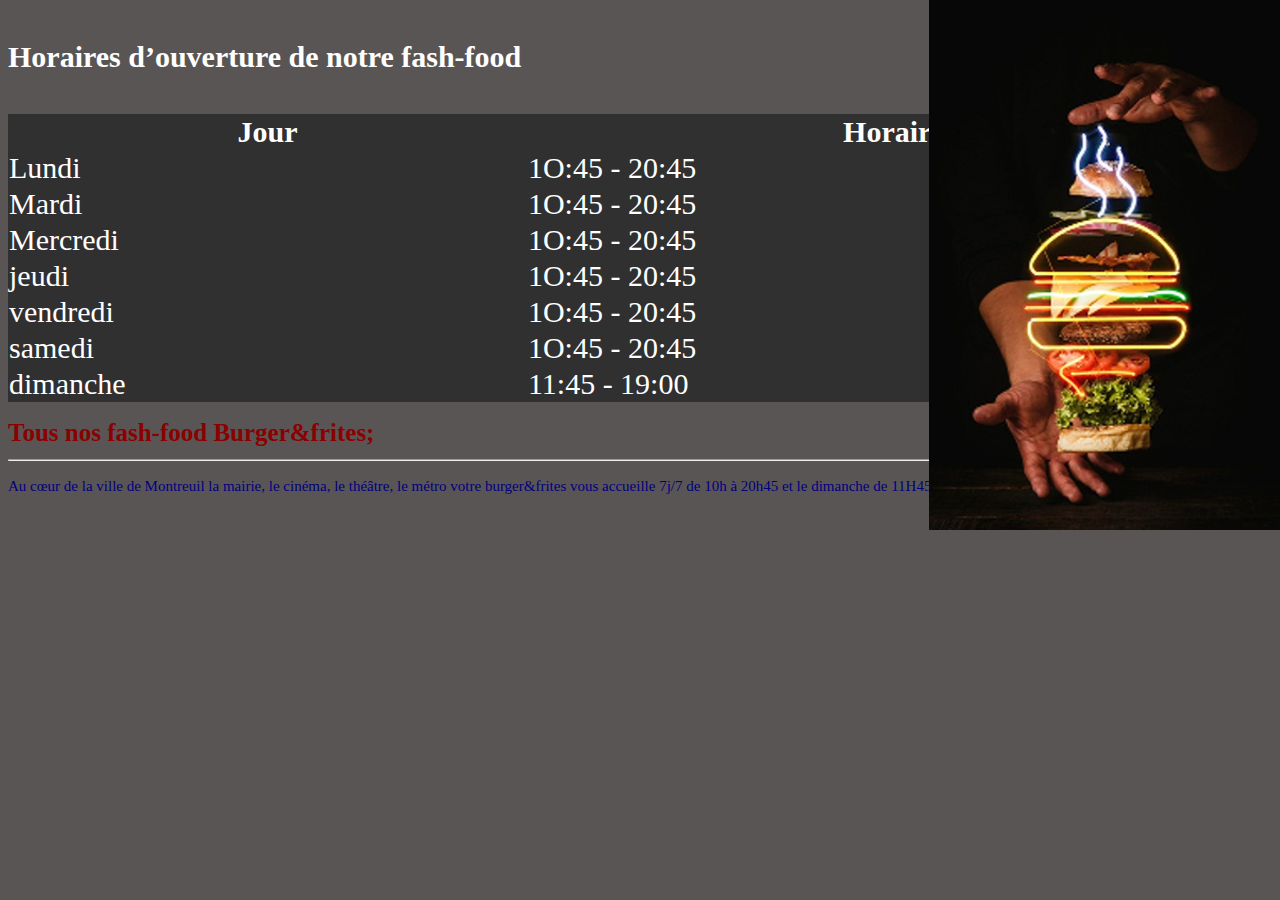
<file: horaires.html>
<!DOCTYPE html>
<html lang="fr">
<head>
    <meta charset="UTF-8">
    <meta http-equiv="X-UA-Compatible" content="IE=edge">
    <meta name="viewport" content="width=device-width, initial-scale=1.0">
    <title>Document</title>
    <link rel="stylesheet" href="horaires.css">
</head>
<body>
    <meta name="viewport" content="width=device-width, initial-scale=1.0">

    <div class="horraire" >
        <h4>Horaires d’ouverture de notre fash-food</h4>
        </div>
        
        <table>
            <th>Jour</th>
            <th>Horaires</th>
            
        <tbody>
          <tr>
            <td>Lundi</td>
            <td>1O:45 - 20:45</td>
           </tr>
           
           <tr>
           <td>Mardi</td>
            <td>1O:45 - 20:45</td>
            <tr>
        
            <tr>
            <td>Mercredi</td>
            <td>1O:45 - 20:45</td> 
            <tr>
        
            </tr>
            <td>jeudi</td>
            <td>1O:45 - 20:45</td>
            <tr>
        
            <tr>
            <td>vendredi</td>
            <td>1O:45 - 20:45</td>
            <tr>
        
            </tr>
            <td>samedi</td>
            <td>1O:45 - 20:45</td>
            <tr>
        
            <tr>
            <td>dimanche</td>
            <td>11:45 - 19:00</td>
            </tr>
           </tbody>
        </table>
        
        
        <div class="horaires2">
        <img src="resresres712704_640.jpg" alt="">
        </div>

        <h1>Tous nos fash-food Burger&frites;<hr></h1>
<p>Au cœur de la ville de Montreuil la mairie, le cinéma, le théâtre, le métro votre burger&frites vous accueille 7j/7 de 10h à 20h45 et le dimanche de 11H45 à 19h.</p>        
        
            </header>
        
















</body>
</html>
</file>
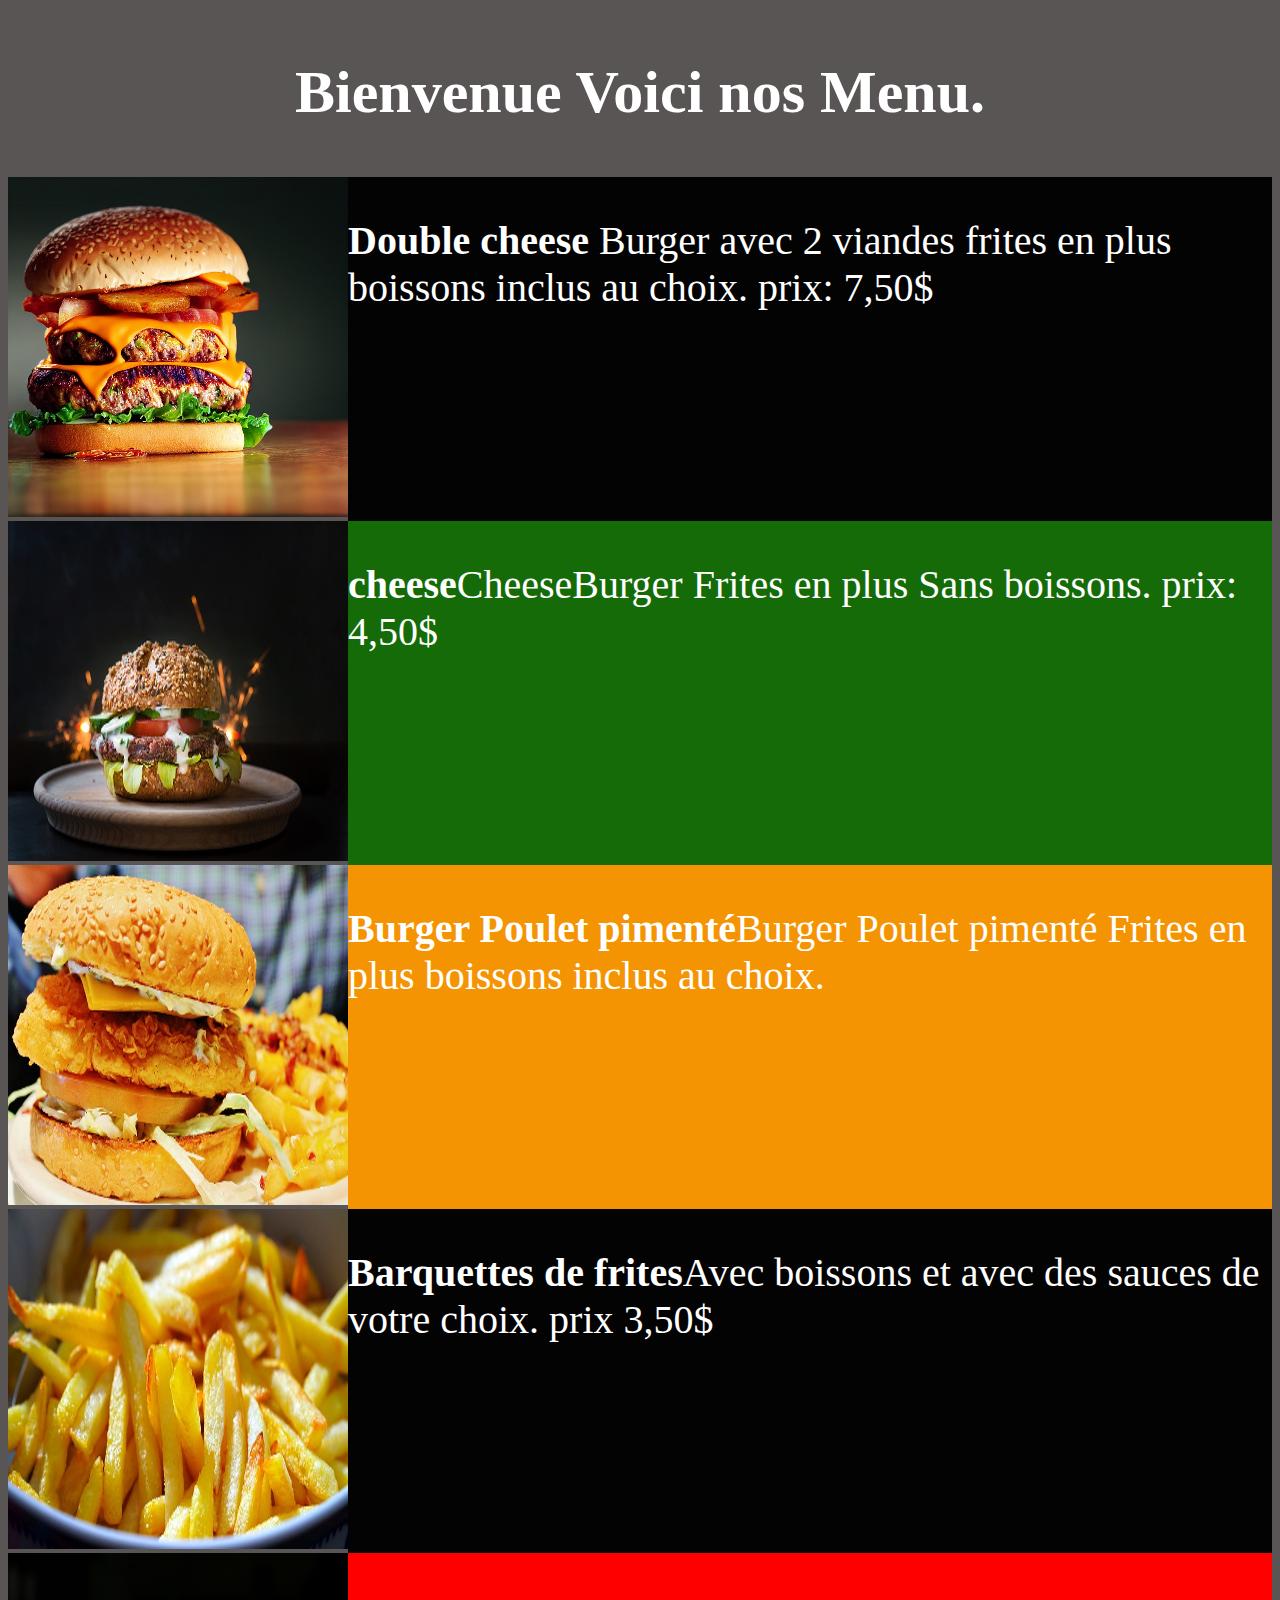
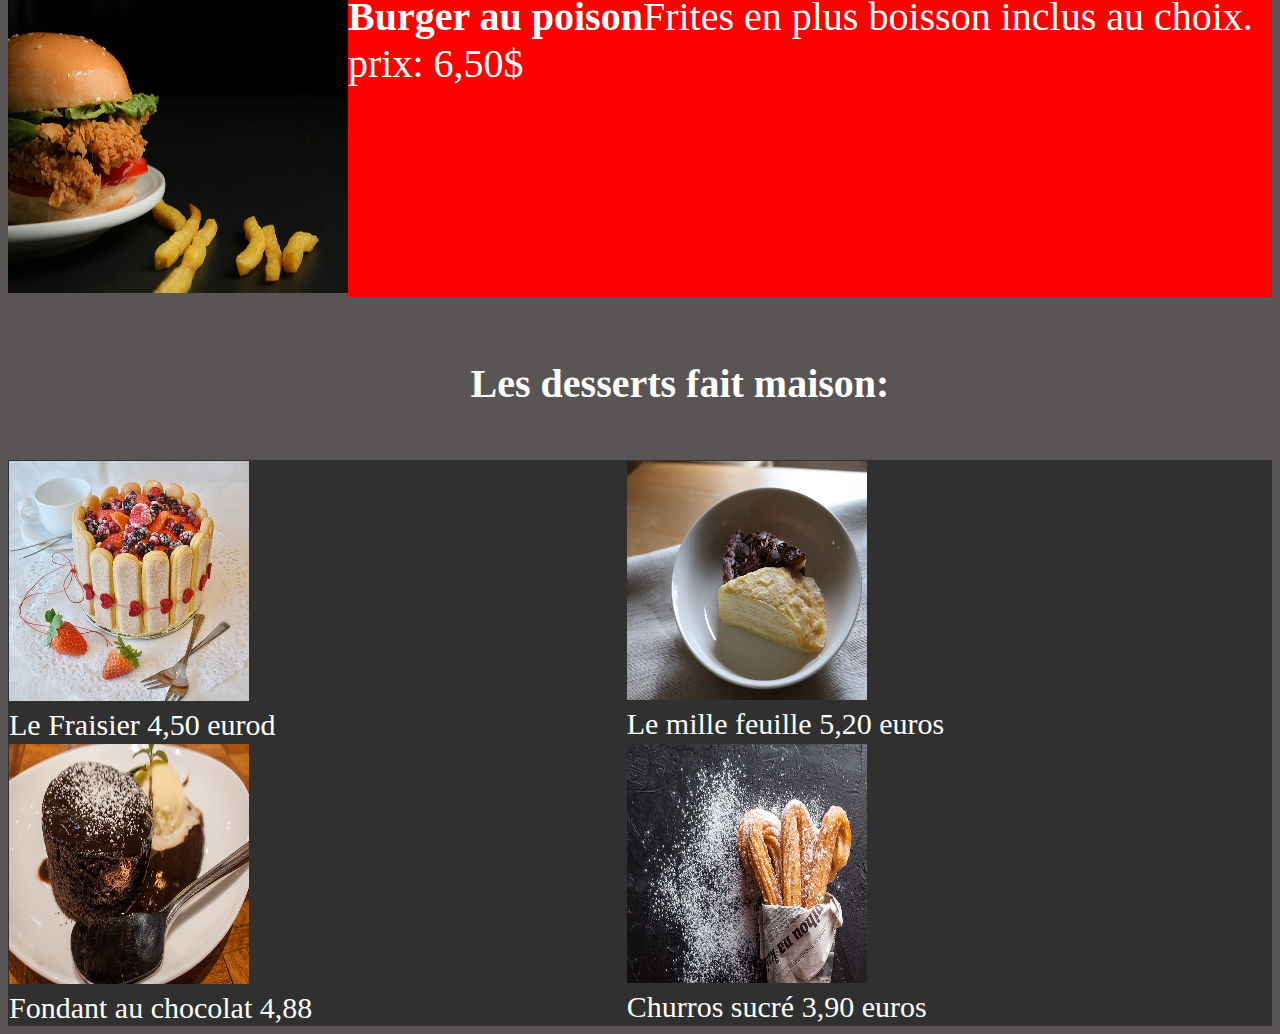
<file: menu.html>
<!DOCTYPE html>
<html lang="fr">
<head>
    <meta charset="UTF-8">
    <meta http-equiv="X-UA-Compatible" content="IE=edge">
    <meta name="viewport" content="width=device-width, initial-scale=1.0">
    <title>Document</title>
    <link rel="stylesheet" href="menu.css">
</head>
<body>
    
    <meta name="viewport" content="width=device-width, initial-scale=1.0">
    <div class="TT2" >
        <h2>Bienvenue
          Voici nos Menu.</h2>
  </div>

  <div class="lesion">
      <div class="image16">
          <img src="burger-7419420_640.jpg" alt="">
      </div>
      <div class="texte1">
          <p><strong> Double cheese</strong>
              Burger avec 2 viandes
              frites en plus
              boissons inclus au choix.
              prix: 7,50$</p>
      </div>
  </div>
  <div class="lesion2">
      <div class="image17">
          <img src="vegeta.jpg" alt="">
      </div>
      <div class="texte2" >
          <p><strong>cheese</strong>CheeseBurger
              Frites en plus 
              Sans boissons.
              prix: 4,50$</p>
      </div>
  </div>
     
      <div class="lesion3">
          <div class="image18">
              <img src="outback-2492925_640.jpg" alt="">
          </div>
          <div class="texte3" >
              <p><strong>Burger Poulet pimenté</strong>Burger Poulet pimenté
                  Frites en plus
                  boissons inclus au choix.</p>
          </div> 
      </div>

      <div class="lesion4">
          <div class="image19">
              <img src="french-fries-5332766_640.jpg" alt="">
          </div>
          <div class="texte4" >
              <p><strong>Barquettes de frites</strong>Avec boissons et avec des sauces de votre choix. 


                  prix 3,50$</p>
          </div> 
      </div>


      <div class="lesion5">
          <div class="image20">
              <img src="burger-4307719_640.jpg" alt="">
          </div>
          <div class="texte5" >
              <p><strong>Burger au poison</strong>Frites en plus
                  boisson inclus au choix.
                  
                  
                  prix: 6,50$</p>
          </div> 
      </div>
      <div class="dessert1" >
                <h3>Les desserts fait maison:</h3>
               </div>
            <table>
                <tr>
                  <td><img src="strawberry-pie-3140004_640.jpg"><figcaption>Le Fraisier 4,50 eurod</figcaption> </td>         
                  <td><img src="cake-3556233_640.jpg"><figcaption>Le mille feuille 5,20 euros</figcaption></td>
                  
                </tr>
                <tr>
                  <td><img src="choco-6463047_640.jpg"><figcaption>Fondant au chocolat 4,88</figcaption></td>
                  <td><img src="churros-2188871_640.jpg"><figcaption>Churros sucré 3,90 euros</figcaption></td>
                </tr>
            </table>
















</body>
</html>
</file>
<file: horaires.css>
table{
    border-collapse: collapse;
    width: 100%;
    background-color: #303030;
    color: #FFFFFF;
    font-size: 30px;
}
.horraire{
    color: #FFFFFF;
    font-size: 30px;}
    
    body{
        background-color: #5A5555;
    }
    .horaires2{
        position: absolute;
    }
    .horaires2{
        position: absolute;
        top: 0;
        right: 0;
        font-size: large;
    }
    h1{
        font-size: 25px;
        color: darkred;
    }
    p{
        color: navy;
        font-size: 15px;
        Font family: Inter
        Font style: Regular
        Line height: 48px
        Line height: 100%
        Align: Left
    }
</file>
<file: menu.css>
.TT2{
    display: flex;
    flex-direction: row;
    justify-content: center;
    font-size: 40px;
    color: #FFFFFF;
}

body{
    background-color: #5A5555;
}

.lesion{
    display: flex;
    flex-direction: row;
}

.texte1{
    background-color: #030303;
    color: #FFFFFF;
    font-size: 40px;
}
.lesion2{
    display: flex;
    flex-direction: row;
}
.texte2{
    background-color: #156B07;
    color: #FFFFFF;
    font-size: 40px;
}
.lesion3{
    display: flex;
    flex-direction: row;
}
.texte3{
    background-color:#F59402;
    color: #FFFFFF;
    font-size: 40px;
}
.lesion4{
    display: flex;
    flex-direction: row;
}
.texte4{
    background-color:#030303;
    color: #FFFFFF;
    font-size: 40px;
}
.lesion5{
    display: flex;
    flex-direction: row;
}
.texte5{
    background-color: red;
    color: #FFFFFF;
    font-size: 40px;
}

.dessert1 {
    display: flex;
    flex-direction: row;
    justify-content: center;
    
}
.dessert1 h3{
height: 73px;
font-family: 'Inter';
font-style: normal;
font-weight: 700;
font-size: 40px;
line-height: 73px;
color: #FFFFFF;
padding-top: 10px;
padding-left: 80px;
}
table{
    border-collapse: collapse;
    width: 100%;
    background-color: #303030;
    color: #FFFFFF;
    font-size: 30px;
}
</file>
